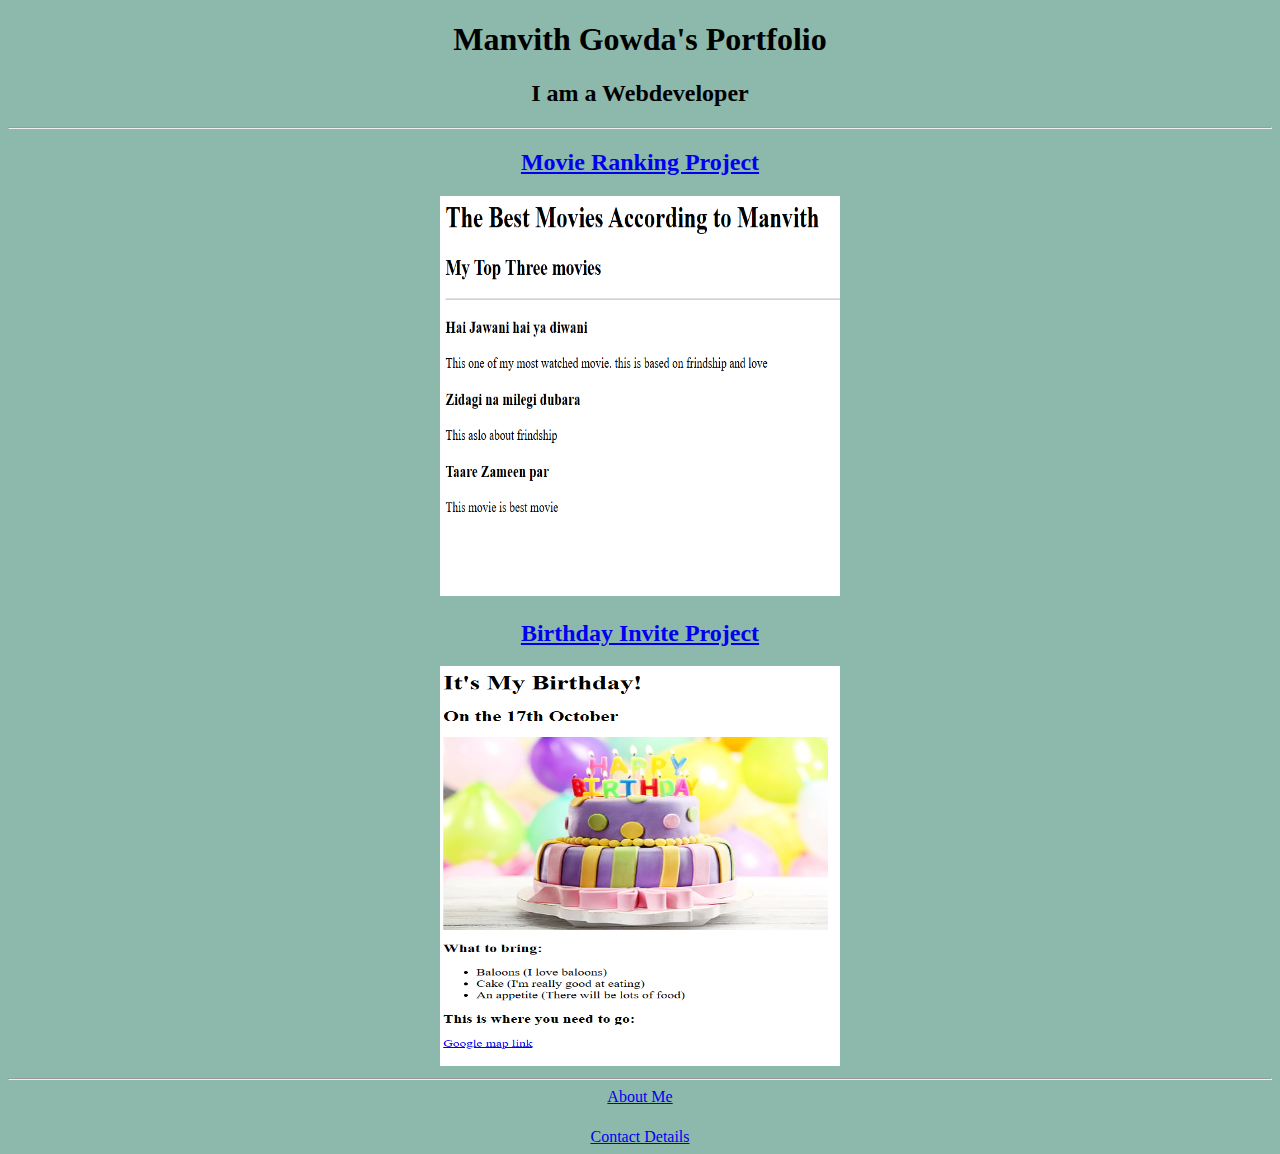
<file: index.html>
<!DOCTYPE html>
<html lang="en">
    <head>
        <meta charset="UFT-8">
        <title>Manvith Gowda</title>
        <link rel="stylesheet" href="./style.css"/>
    </head>
    <body>
        <h1> Manvith Gowda's Portfolio</h1>
        <h2>I am a Webdeveloper </h2>
        <hr/>
        <a href="movie-ranking.html"><h2>Movie Ranking Project</h2></a>
        <img class="image" src="Movie.png"/>
        <a href="birthday-invite.html"><h2>Birthday Invite Project</h2></a>
        <img class="image" src="Birthday.png"/>
        <hr/>
        <a href="about.html">About Me</a><h1>                  </h1>                                 
        <a href="contact.html">Contact Details</a>
    </body>
</html>
</file>
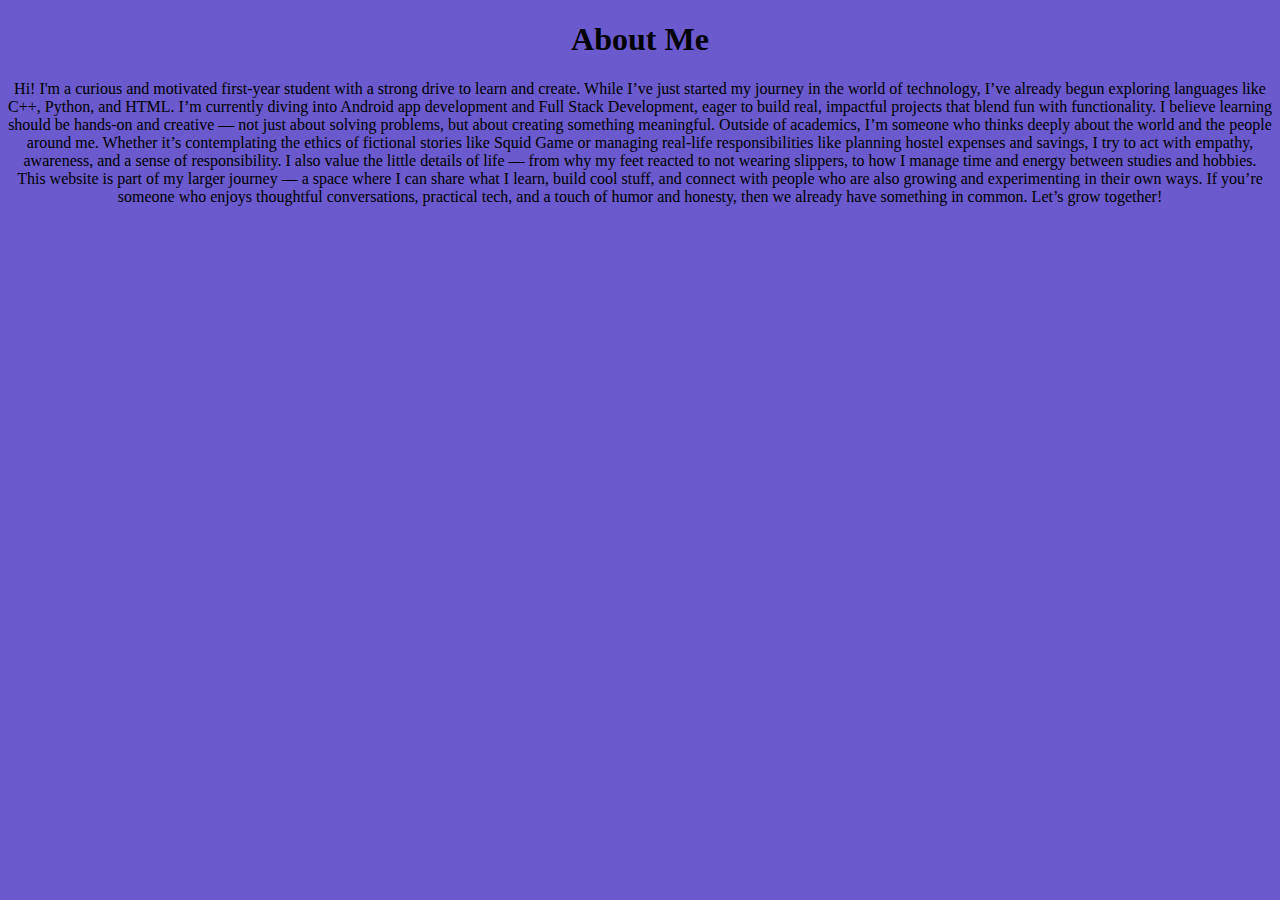
<file: about.html>
<!DOCTYPE html>
<html lang="en">
<head>
    <meta charset="UTF-8">
    <meta name="viewport" content="width=device-width, initial-scale=1.0">
    <title>Document</title>
    <style>
       *{
        background-color:slateblue;
        text-align: center;
       }
    </style>
</head>
<body>
    <h1>About Me</h1>
<p>Hi! I'm a curious and motivated first-year student with a strong drive to learn and create. While I’ve just started my journey in the world of technology, I’ve already begun exploring languages like C++, Python, and HTML. I’m currently diving into Android app development and Full Stack Development, eager to build real, impactful projects that blend fun with functionality. I believe learning should be hands-on and creative — not just about solving problems, but about creating something meaningful.

Outside of academics, I’m someone who thinks deeply about the world and the people around me. Whether it’s contemplating the ethics of fictional stories like Squid Game or managing real-life responsibilities like planning hostel expenses and savings, I try to act with empathy, awareness, and a sense of responsibility. I also value the little details of life — from why my feet reacted to not wearing slippers, to how I manage time and energy between studies and hobbies.

This website is part of my larger journey — a space where I can share what I learn, build cool stuff, and connect with people who are also growing and experimenting in their own ways. If you’re someone who enjoys thoughtful conversations, practical tech, and a touch of humor and honesty, then we already have something in common. Let’s grow together!</p>
</body>
</html>
</file>
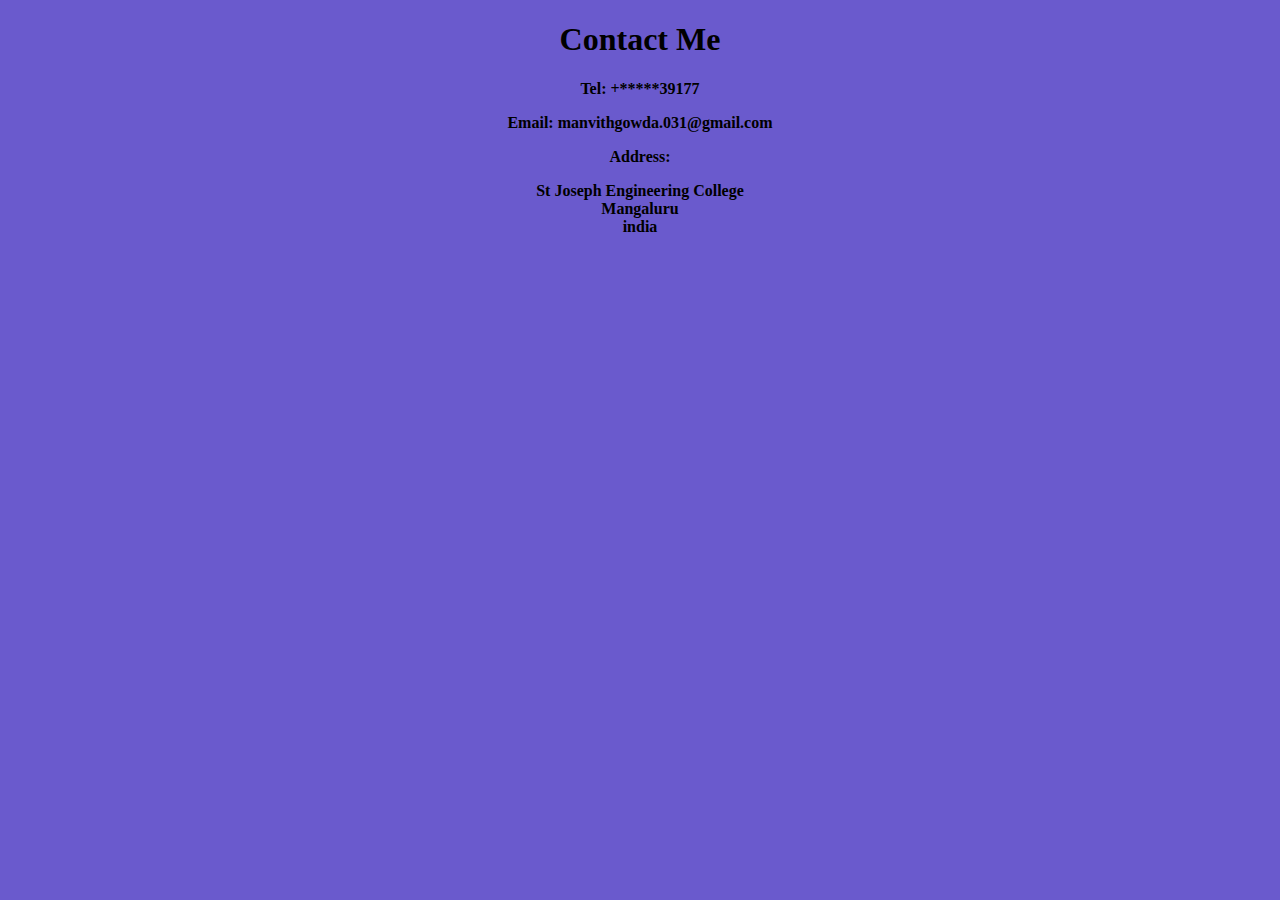
<file: contact.html>
<!DOCTYPE html>
<html lang="en">
<head>
  <meta charset="UTF-8">
  <meta name="viewport" content="width=device-width, initial-scale=1.0">
  <title>Document</title>
  <style>
    *{
      background-color:slateblue;
      text-align: center;
    }
  </style>
</head>
<body><b>
  <h1>Contact Me</h1>
<p>Tel: +*****39177</p>
<p>Email: manvithgowda.031@gmail.com</p>
<p>Address:</p>
<p>
  St Joseph Engineering College<br />
  Mangaluru<br />
  india <br />
</p></b>
</body>
</html>
</file>
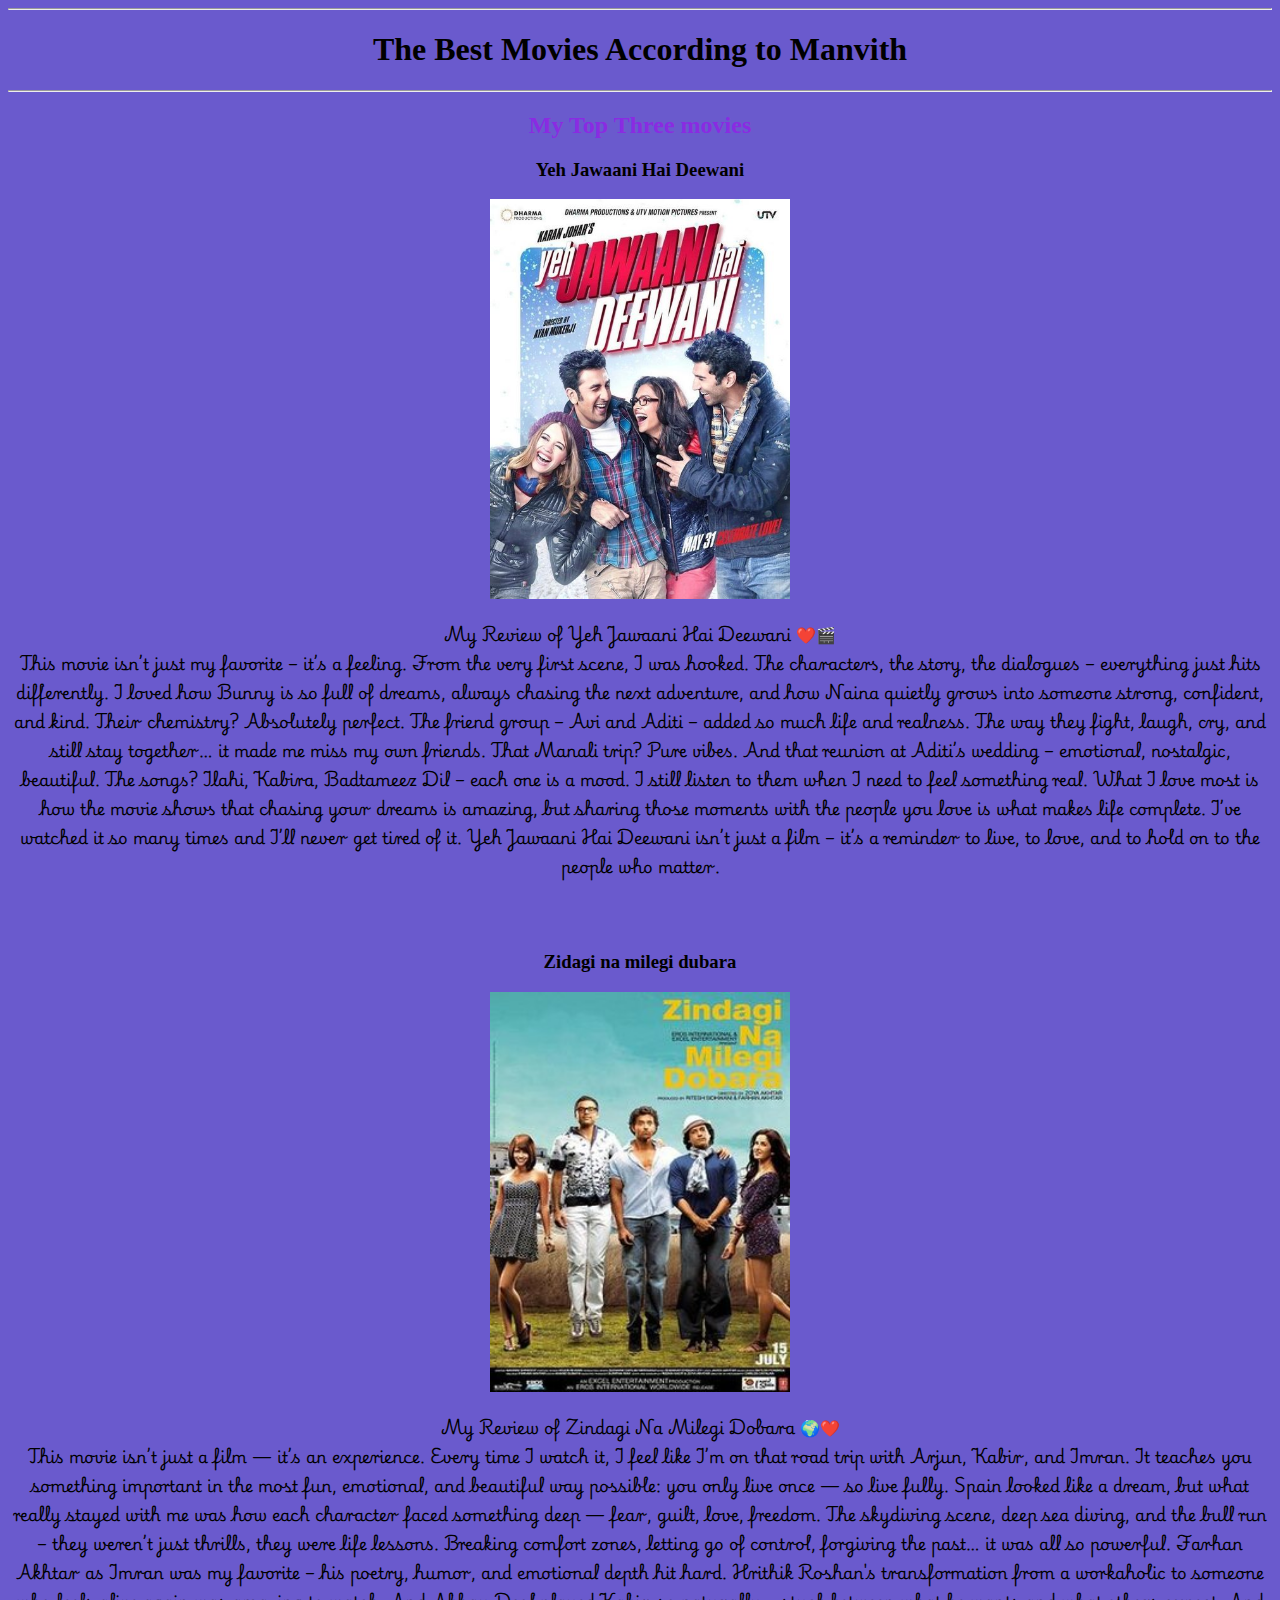
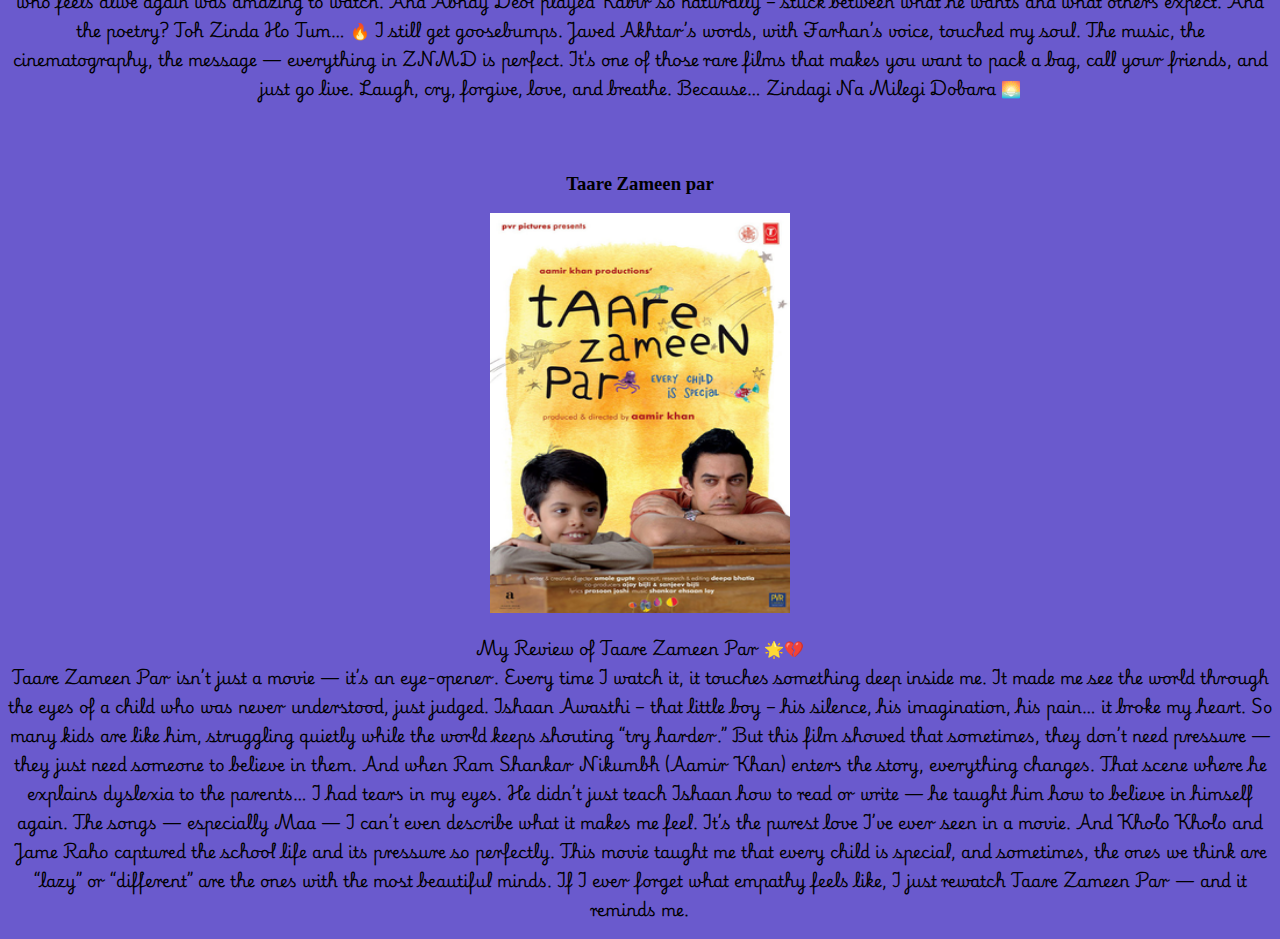
<file: movie-ranking.html>
<!DOCTYPE html>
<html lang="en">
<head>
    <meta charset="UTF-8">
    <meta name="viewport" content="width=device-width, initial-scale=1.0">
    <title>Document</title>
    <link rel="Stylesheet" href="stylemovie.css"/>
     <link rel="preconnect" href="https://fonts.googleapis.com">
<link rel="preconnect" href="https://fonts.gstatic.com" crossorigin>
<link href="https://fonts.googleapis.com/css2?family=Playwrite+HU:wght@100..400&display=swap" rel="stylesheet">
</head>
<body id="movie"> 
    <hr/><h1>The Best Movies According to Manvith</h1><hr/>
 <h2>My Top Three movies</h2>
 <h3>Yeh Jawaani Hai Deewani</h3>
 <img class="image" src="HJYD.jpg"/>
 <p>My Review of Yeh Jawaani Hai Deewani ❤️🎬<br/>

This movie isn’t just my favorite – it’s a feeling.

From the very first scene, I was hooked. The characters, the story, the dialogues – everything just hits differently. I loved how Bunny is so full of dreams, always chasing the next adventure, and how Naina quietly grows into someone strong, confident, and kind. Their chemistry? Absolutely perfect.

The friend group – Avi and Aditi – added so much life and realness. The way they fight, laugh, cry, and still stay together… it made me miss my own friends. That Manali trip? Pure vibes. And that reunion at Aditi’s wedding – emotional, nostalgic, beautiful.

The songs? Ilahi, Kabira, Badtameez Dil – each one is a mood. I still listen to them when I need to feel something real.

What I love most is how the movie shows that chasing your dreams is amazing, but sharing those moments with the people you love is what makes life complete.

I’ve watched it so many times and I’ll never get tired of it. Yeh Jawaani Hai Deewani isn’t just a film – it’s a reminder to live, to love, and to hold on to the people who matter.</p>
 <br/><br/><h3>Zidagi na milegi dubara</h3>
 <img class="image" src="Zindagi_Na_Milegi_Dobara.jpg"/>
 <p><b>My Review of Zindagi Na Milegi Dobara 🌍❤️</b><br/>

This movie isn’t just a film — it’s an experience. Every time I watch it, I feel like I’m on that road trip with Arjun, Kabir, and Imran. It teaches you something important in the most fun, emotional, and beautiful way possible: you only live once — so live fully.

Spain looked like a dream, but what really stayed with me was how each character faced something deep — fear, guilt, love, freedom. The skydiving scene, deep sea diving, and the bull run – they weren’t just thrills, they were life lessons. Breaking comfort zones, letting go of control, forgiving the past… it was all so powerful.

Farhan Akhtar as Imran was my favorite – his poetry, humor, and emotional depth hit hard. Hrithik Roshan's transformation from a workaholic to someone who feels alive again was amazing to watch. And Abhay Deol played Kabir so naturally – stuck between what he wants and what others expect.

And the poetry? Toh Zinda Ho Tum… 🔥 I still get goosebumps. Javed Akhtar’s words, with Farhan’s voice, touched my soul.

The music, the cinematography, the message — everything in ZNMD is perfect. It's one of those rare films that makes you want to pack a bag, call your friends, and just go live. Laugh, cry, forgive, love, and breathe.

Because… Zindagi Na Milegi Dobara 🌅

</p>
 <br/><br/><h3>Taare Zameen par</h3>
 <img class="image" src="Taare_Zameen_Par_Like_Stars_on_Earth_poster.png"/>
 <p>My Review of Taare Zameen Par 🌟💔<br/>

Taare Zameen Par isn’t just a movie — it’s an eye-opener. Every time I watch it, it touches something deep inside me. It made me see the world through the eyes of a child who was never understood, just judged.

Ishaan Awasthi – that little boy – his silence, his imagination, his pain… it broke my heart. So many kids are like him, struggling quietly while the world keeps shouting “try harder.” But this film showed that sometimes, they don’t need pressure — they just need someone to believe in them.

And when Ram Shankar Nikumbh (Aamir Khan) enters the story, everything changes. That scene where he explains dyslexia to the parents… I had tears in my eyes. He didn’t just teach Ishaan how to read or write — he taught him how to believe in himself again.

The songs — especially Maa — I can’t even describe what it makes me feel. It’s the purest love I’ve ever seen in a movie. And Kholo Kholo and Jame Raho captured the school life and its pressure so perfectly.

This movie taught me that every child is special, and sometimes, the ones we think are “lazy” or “different” are the ones with the most beautiful minds.

If I ever forget what empathy feels like, I just rewatch Taare Zameen Par — and it reminds me.</p>
</body>
</html>
</file>
<file: style.css>
*{
    text-align: center;
}
.image{
    height:400px;
    width:400px;
}
html{
    background-color:#8CB9AB;
}
</file>
<file: stylemovie.css>
*{
    background-color:slateblue;
    text-align: center;
}
h1{
    color:black;

}
h2{
    color: blueviolet;

}
.image{
    height:400px;
    width:300px;
}
P{
    font-family: "Playwrite HU", cursive;
  font-optical-sizing: auto;
  font-weight: <weight>;
  font-style: normal;
}
</file>
